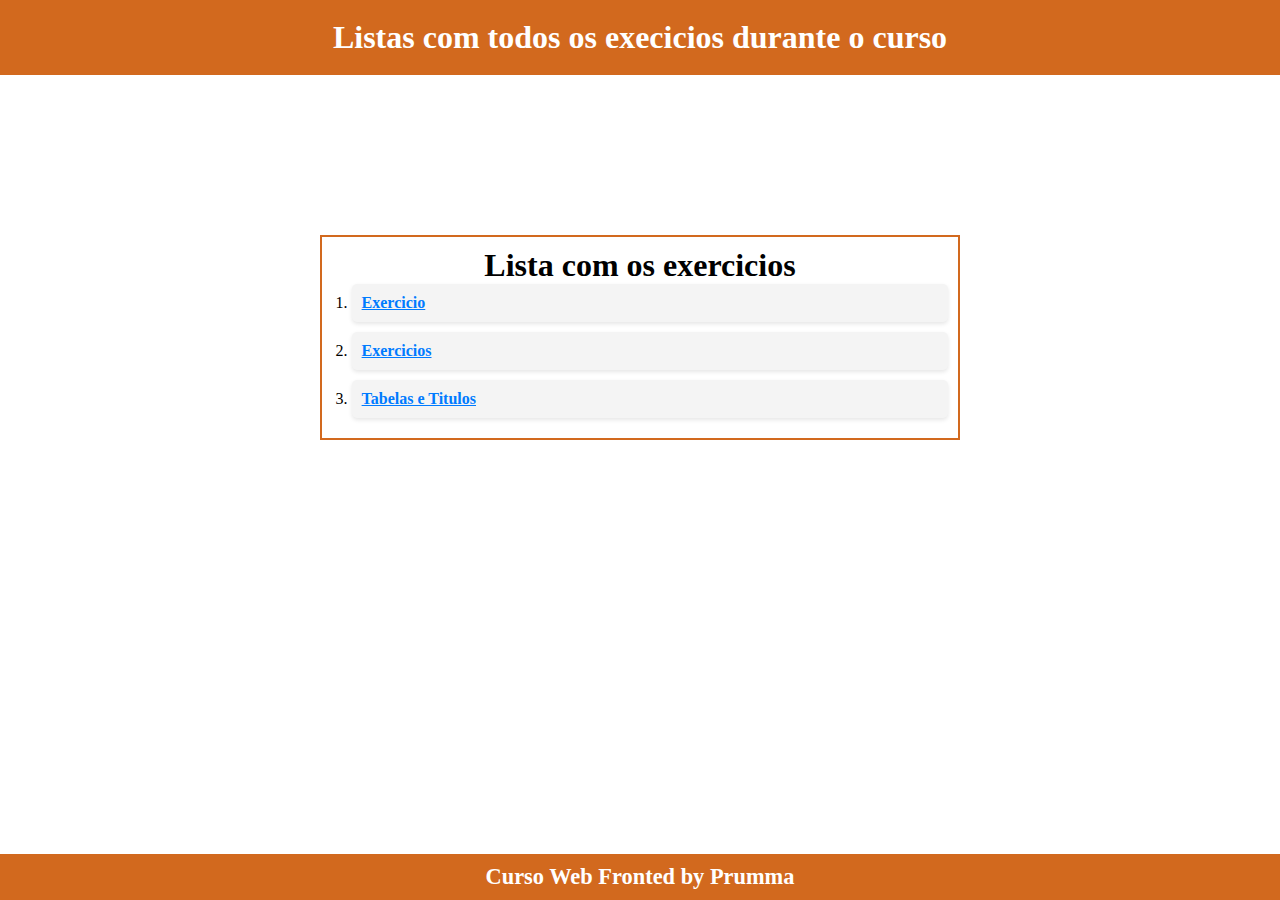
<file: index.html>
<!DOCTYPE html>
<html lang="en">
  <head>
    <meta charset="UTF-8" />
    <meta name="viewport" content="width=device-width, initial-scale=1.0" />
    <link rel="stylesheet" href="style.css" />
    <title>Todos os arquivos</title>
  </head>
  <body>
    <header class="header">
      <h1>Listas com todos os execicios durante o curso</h1>
    </header>
    <main>
      <section class="exercicios">
        <h1>Lista com os exercicios</h1>
        <nav>
          <ol>
            <li><a href="/PrimeiroExercicio/index1.html">Exercicio</a></li>
            <li><a href="/Form/index2.html">Exercicios</a></li>
            <li>
              <a href="./TabelasETitulos/index.html">Tabelas e Titulos</a>
            </li>
          </ol>
        </nav>
      </section>
    </main>
    <footer>
      <h1>Curso Web Fronted by Prumma</h1>
    </footer>
  </body>
</html>
</file>
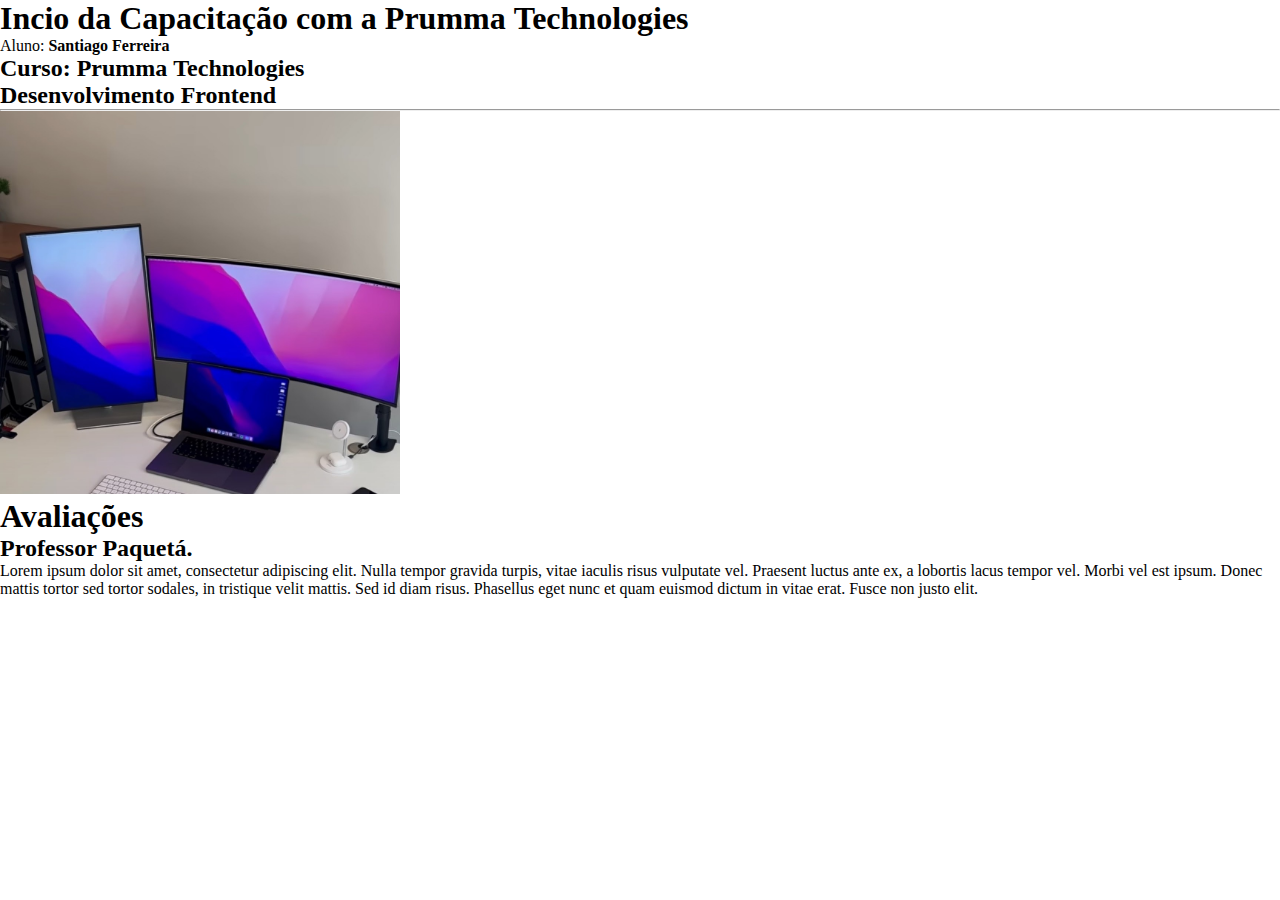
<file: index1.html>
<!DOCTYPE html>
<html>

<head>
  <meta charset="utf-8">
  <meta name="viewport" content="width=device-width">
  <title>replit</title>
  <link href="style.css" rel="stylesheet" type="text/css" />
</head>

<body>

  <div>
    <h1>
      Incio da Capacitação com a Prumma&nbsp;Technologies
    </h1>

    <div>
      <p>
        Aluno: <strong>Santiago Ferreira</strong>
      </p>
      <h2>
        Curso: <strong>Prumma&nbsp;Technologies</strong>
        <br />
        Desenvolvimento Frontend
      </h2>


    </div>
    <hr />

    <div>
      <img src="./img/fundo.jpg" width="400px" alt="fundo" />
    </div>
  </div>

  <div>
    <h1>
      Avaliações
    </h1>

    <h2>
      Professor Paquetá.
    </h2>

    <p>
      Lorem ipsum dolor sit amet, consectetur adipiscing elit. Nulla tempor gravida turpis, vitae iaculis risus
      vulputate vel. Praesent luctus ante ex, a lobortis lacus tempor vel. Morbi vel est ipsum. Donec mattis tortor sed
      tortor sodales, in tristique velit mattis. Sed id diam risus. Phasellus eget nunc et quam euismod dictum in vitae
      erat. Fusce non justo elit.
    </p>
</body>

</html>
</file>
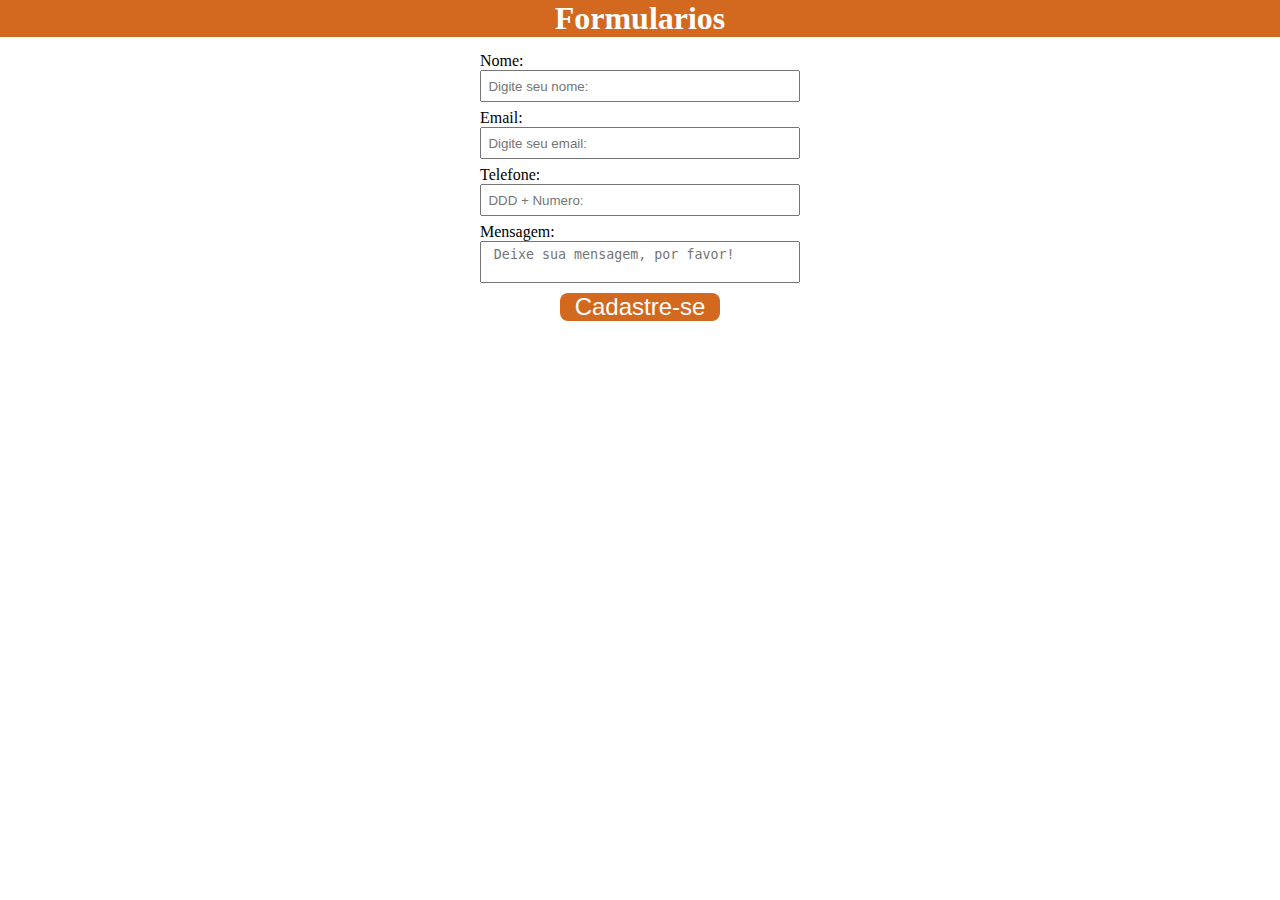
<file: Form/index2.html>
<!DOCTYPE html>
<html lang="pt-BR">
  <head>
    <meta charset="UTF-8" />
    <meta name="viewport" content="width=device-width, initial-scale=1.0" />
    <link rel="stylesheet" href="style.css" />
    <title>Document</title>
  </head>
  <body>
    <header class="header">
      <h1>Formularios</h1>
    </header>

    <section id="Formularios">
      <form action="">
        <div>
          <label for="nome">Nome: </label>
          <input
            id="nome"
            type="text"
            name="nome"
            placeholder="Digite seu nome: "
            required
          />
        </div>

        <div>
          <label for="email">Email: </label>
          <input
            id="email"
            type="email"
            name="email"
            placeholder="Digite seu email: "
            required
          />
        </div>

        <div>
          <label for="phone">Telefone: </label>
          <input
            id="phone"
            type="text"
            name="phone"
            placeholder="DDD + Numero: "
            required
          />
        </div>

        <div style="display: flex; flex-direction: column;">
          <label for="textarea">Mensagem: </label>
          <textarea
            name="Mensagem"
            id="Mensagem"
            placeholder=" Deixe sua mensagem, por favor!"
          ></textarea>
          <button type="submit">Cadastre-se</button>
        </div>
      </form>
    </section>
  </body>
</html>
</file>
<file: style.css>
* {
  margin: 0;
  padding: 0;
  box-sizing: border-box;
}

.header {
  text-align: center;
  background-color: chocolate;
}

header h1 {
  color: white;
  padding: 0.6em;
}

.exercicios {
  width: 50%;
  margin: 10rem auto;
  border: 2px solid chocolate;
  padding: 0.6rem;
}

.exercicios h1 {
  text-align: center;
}

nav ol {
  padding: 0;
  padding-left: 20px;
}

nav ol li {
  margin-bottom: 10px;
  background-color: #f4f4f4;
  padding: 10px;
  border-radius: 5px;
  box-shadow: 0 2px 4px rgba(0, 0, 0, 0.1);
}
a:hover {
  color: white;
}

nav ol li a {
  color: #007bff;
  font-weight: bold;
}

nav ol li:hover {
  background-image: linear-gradient(chocolate, rgb(233, 82, 23));
}

footer {
  position: fixed;
  bottom: 0;
  width: 100%;
  background-color: chocolate;
  color: #fff;
  text-align: center;
  padding: 10px 0;
}

footer > h1 {
  font-size: 1.4rem;
}
</file>
<file: Form/style.css>
* {
  margin: 0;
  padding: 0;
  box-sizing: border-box;
  outline: 0;
}

.header {
  text-align: center;
  background-color: chocolate;
  color: white;
}

#Formularios {
  display: flex;
  justify-content: center;
  width: 100%;
  margin: 0.5em auto;
}

#Formularios form {
  width: 50%;
}

#Formularios form div {
  width: 50%;
  margin: 0.45rem auto;
}

label {
}

#Formularios form div input {
  width: 100%;
  margin: 0 auto;
  padding: 0.4rem;
}

textarea {
  resize: none;
  padding: 0.3rem;
  color: chocolate;
}

button {
  width: 50%;
  margin: 10px auto;
  background-color: chocolate;
  font-size: 1.5rem;
  border: 0;
  border-radius: 0.5rem;
  color: white;
}

button:hover {
  background: linear-gradient(to right, #f4a460, #7b68ee);
}
</file>
